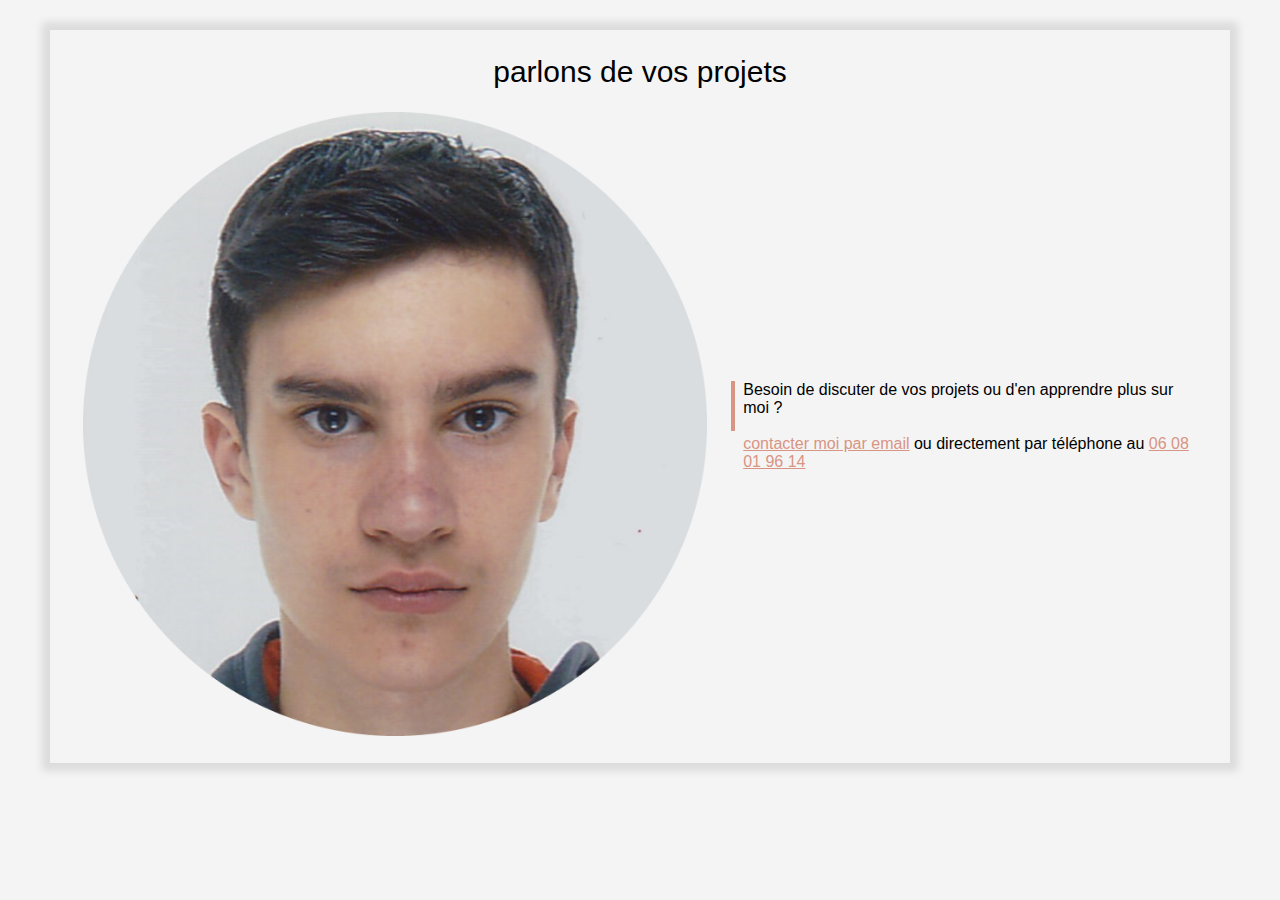
<file: contact-frame.html>
<!DOCTYPE html>
<html lang="fr">
<head>
    <meta charset="UTF-8">
    <meta name="viewport" content="width=device-width, initial-scale=1.0">
    <title>Beyssac_Leo</title>
    <link rel="stylesheet" href="style.css">
</head>
<body class="back-frame">
    <div class="frame">
        <p class="frame-title">parlons de vos projets</p>
       <table style="width: 100%;">
        <tr>
            <td valign="top" align="center"><img src="IMG_0004.png"></td>
            <td>
                <div class="text-avec-ligne-vertical" style="margin-left: 20px;">
                    <p>
                        Besoin de discuter de vos projets
                        ou d'en apprendre plus sur moi ?
                        <br><br>
                        <a href="mailto:leo.beyssac@gmx.com?subject=contact%20depuis%20Beyssac_Leo">contacter moi par email</a> ou directement 
                        par téléphone au <a href="tel:+330608019614">06 08 01 96 14</a>
                    
                    </p>
                </div>
            </td>
        </tr>
       </table> 
    </div>

</body>
</file>
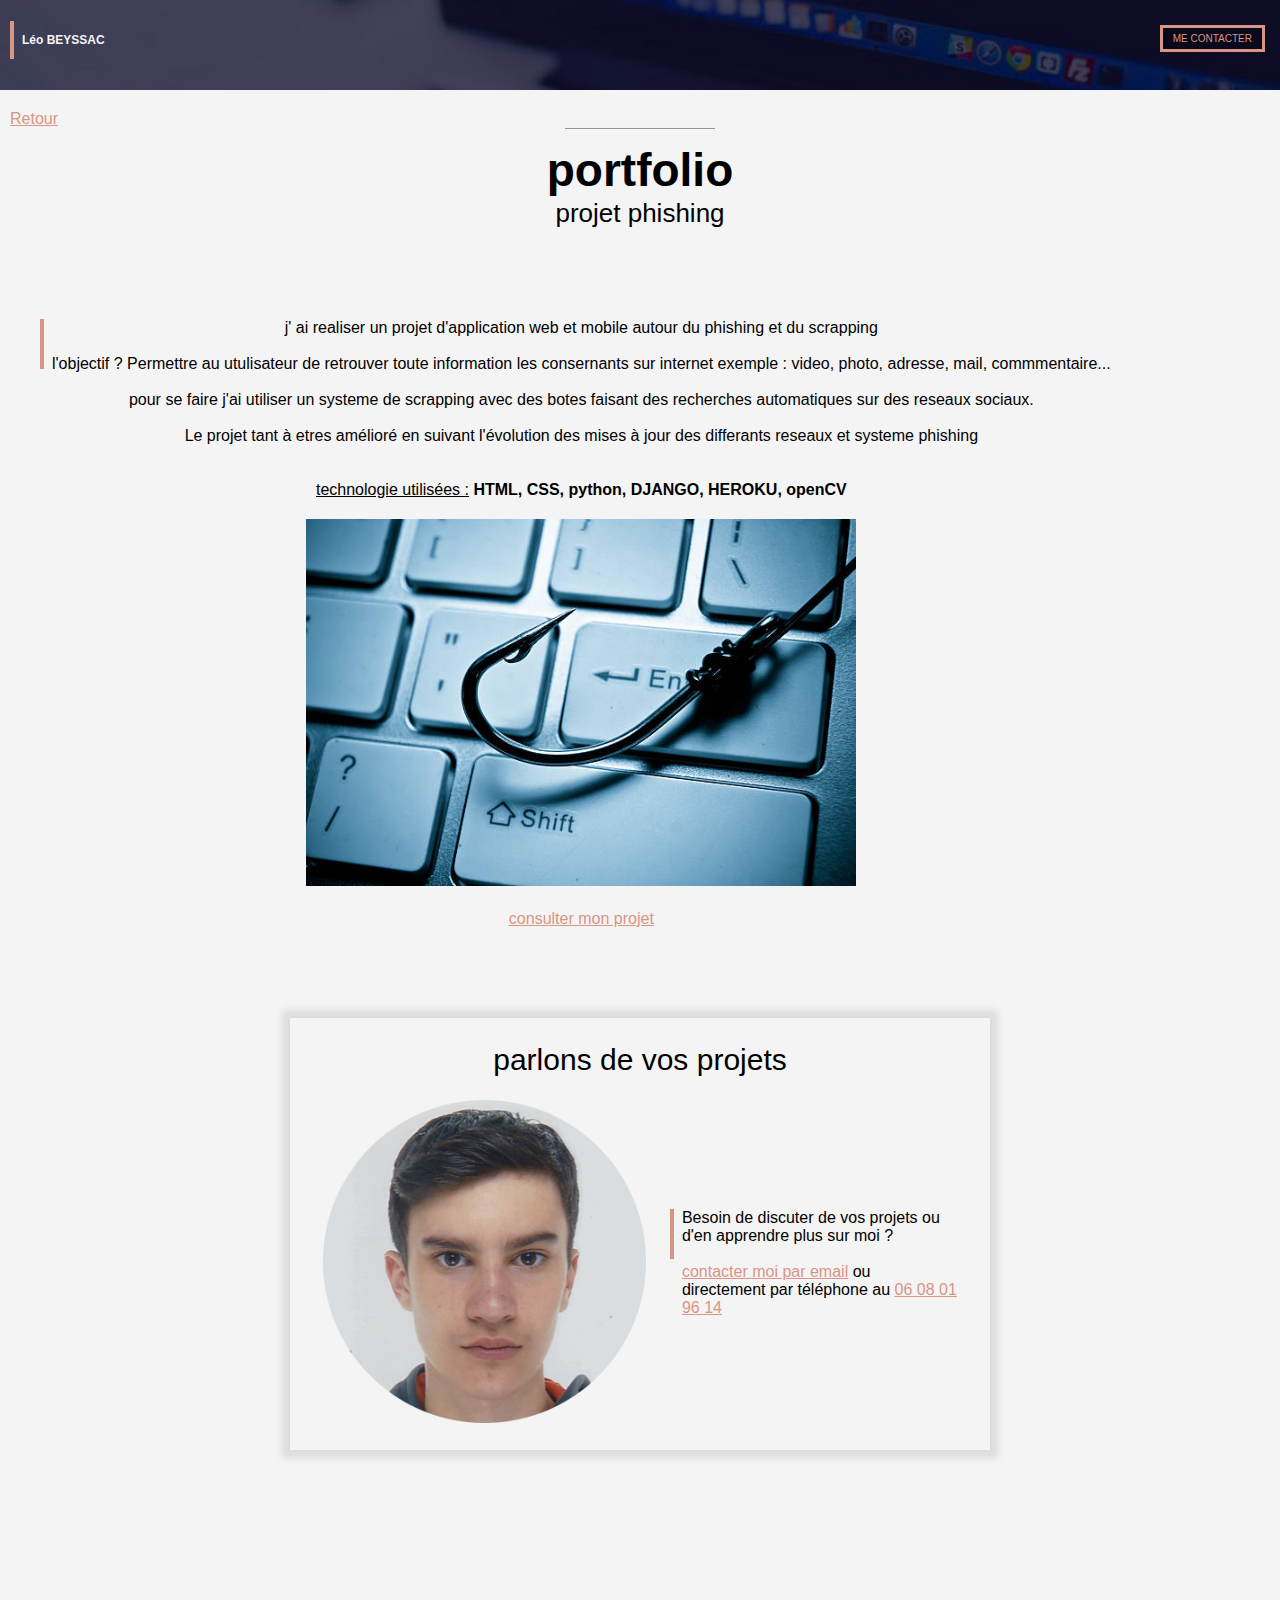
<file: portfolio-site-restaurant.html>
<!DOCTYPE html>
<html lang="fr">
<head>
    <meta charset="UTF-8">
    <meta name="viewport" content="width=device-width, initial-scale=1.0">
    <title>Pojet phishing</title>
    <link rel="stylesheet" href="style.css">
</head>
<body>
<!-- header -->
    <div class="portfolio-cover">
        <div style="text-align: right;">
            <a class="portfolio-boutton" href="mailto:leo.beyssac@gmx.com?subject=contact%20depuis%20Beyssac_Leo"> ME CONTACTER</a>
        </div>
        <div class="portfolio-cover-contact">
            <p>Léo BEYSSAC</p>

        </div>
    </div>

<!-- section grise titre -->
    <div class="section_grise1" style="padding-top: 20px;">
        <a class="portfolio-back" href="index.html">Retour</a>
        <div class="portfolio-separateur"></div>
        <h1 class="portfolio">portfolio</h1>
        <h2 class="portfolio">projet phishing</h2>
    </div>

<!-- section contenue -->
    <div class="section" style="padding-top: 20px;">
        <div>
            <div class="text-avec-ligne-vertical">
                    <p style="text-align: center;">j' ai realiser un projet d'application web et mobile
                     autour du phishing et du scrapping
                    <br>
                    <br>
                    l'objectif ? Permettre au utulisateur de retrouver toute information les consernants 
                    sur internet exemple : video, photo, adresse, mail, commmentaire...
                    <br>
                    <br>
                    pour se faire j'ai utiliser un systeme de scrapping avec des botes faisant 
                    des recherches automatiques sur des reseaux sociaux.
                    <br>
                    <br>
                    Le projet tant à etres amélioré en suivant l'évolution des mises à jour des 
                    differants reseaux et systeme phishing
                    <br>
                    <br>
                    <br>
                    <u>technologie utilisées :</u><b> HTML, CSS, python, DJANGO, HEROKU, openCV</b></p>
                    <div style="text-align: center; margin-top: 20px;">
                        <img src="phising.jpg" class="portfolio1">  
                        <a  style="display: block; margin-top: 20px;" href="#">consulter mon projet</a>  
                    </div>      
            </div>
        </div>
    </div>
<!-- frame -->
    <div class="portfolio-separateur display-mobile"></div>
    <div class="section">
        <iframe src="contact-frame.html" scrolling="no"/>
    </div>
</body>
</file>
<file: style.css>
* {
    box-sizing: border-box;
    /* box-shadow: 0 0 0 3px red inset; */
}


:root {
    --color1: #D89584 ;
    --color2:#F4F4F4 ;
    --color3: lightgray;
    --color4: #979797;
    --color5: #656565  ;
    --color6:  #000;
    --color7: #F4F4F4;

}


body {
    margin: 0;
    font-family: Arial, Helvetica, sans-serif;
    background-color: var(--color2);
    
    
}
iframe {
    width: 100%;
    border: none;
    height: 750px;
    display: block;
    box-sizing: border-box;
    max-width: 800px;
    margin-left: auto;
    margin-right: auto;
    
}
div.back-frame {
    background-color: var(--color2);
}
.changeTheme {
    position: absolute;
    font-size: 11px;
    top: 10px;
    right: 15px;
    width: 50px;
    height: 50px;
    border-radius: 50px;
    background: var(--color1);
    color: var(--color2);
    border: 1px solid var(--color1);
    display: flex;
    justify-content: center;
    align-items: center;
    cursor: pointer;
}

div.cover {
    background:url(cover_overlay.png) no-repeat center/100% 100% ,url(cover.jpg) no-repeat center/cover;
    height: 360px;
    position: relative;
}
img.cover-profile {
    height: 100px;
    position: relative;
    left: 50%;
    margin-left: -50px;
    margin-top: 50px;
}
h1 {
    color:  white;
    text-align: center;
    display: block;
    font-size: 42px;
    margin-bottom: 5px;
    margin-top: 8px;
}
div.cover p {
    color: lightgrey;
    text-align: center;
    margin-top: 8px;

}
div.cover-contact {
    position: absolute;
    top: 10px;
    left: 10px;
    border-left: 4px solid var(--color1);
    padding-left: 8px;

}
div.cover-contact p {
    text-align: left;
    margin-top: 0px;
    margin-bottom: 0px;
    color: white;
}

div.cover-contact p:first-child{
    margin-bottom: 14px;
}


div.cover-contact a {
    color: white;
    font-size: 14px;
}
a.boutton {
    background-color: #00000040;
    border: 3px solid var(--color1);
    font-size: 14px;
    color: var(--color1);
    padding: 8px 20px;
    text-decoration: none;
    display: inline-block ;
    margin-top: 10px;
}
a.boutton:hover{
    color: white;
    border: 3px solid white;
}
.section {
    padding-left: 40px;
    padding-right: 40px;  
    padding-top: 30px;
    padding-bottom: 30px; 
    overflow: auto;
    
   
   
}
div.section_grise1 {
    padding-bottom: 70px;
}

div.section_grise2{
    padding-top: 80px;
    

}
h2 {
    text-align: center;
    font-size: 34px;
    margin-top: 0px;
    color: var(--color6);
}
div.separateur {
    background-color: var(--color4);
    width: 150px;
    height: 1px;
    position: relative;
    margin-left: auto;
    margin-right: auto;
}
div.section_grise1 p {
    text-align: center;
    font-size: 22px;
    color: var(--color5);
    max-width: 450px;
    margin-left: auto;
    margin-right: auto;
    position: 10px;

}
img.col-contenu {
    width: 40%;
}
div.col-contenu {
    width: 60%;
    padding-left: 16px;
}
.float-right {
    float: right;
    display: block;
    box-sizing: border-box;
}
.resp-table {
    margin-right: 10px;
}

div.text-avec-ligne-vertical {
    margin-top: 0px;
    border-left: 4px solid var(--color1);
    padding-left: 8px;
    height: 50px;
    display: inline-block; 
    color: var(--color6);
}

div.text-avec-ligne-vertical p {
    margin-top: 0px;

}
div.text-avec-ligne-vertical a {
    color: var(--color1);
}
div.barra-verticale{
    height: 50px;
    width: 4px;
    background-color: var(--color1);
    margin-right: 8px;
}
.col-portfolio {
    width: 47%;
}
.col-portfolio a {
    color: var(--color1);
}
div.frame {
    margin: 30px 50px;
    padding: 20px 30px;
    background-color: var(--color2);
    box-shadow: 0px 0px 8px 8px rgba(0, 0, 0, 0.1) ;
}
p.frame-title {
    font-size: 30px;
    margin-top: 5px;
    margin-bottom: 20px;
    text-align: center;
    color: var(--color6);
}
.frame img {
    width: 100%;
}

/* portfolio */

div.portfolio-cover {
    background:url(cover.jpg) no-repeat center/cover;
    height: 90px;
    position: relative;
}

div.portfolio-cover-contact {
    position: absolute;
    font-size: 12px;
    top: 10px;
    left: 10px;
    border-left: 4px solid var(--color1);
    padding-left: 8px;
    color: var(--color2);
    font-weight: bold;
    margin-top: 11px;

}
a.portfolio-boutton {
    background-color: #00000040;
    border: 3px solid var(--color1);
    font-size: 10px;
    color: var(--color1);
    padding: 5px 10px;
    text-decoration: none;
    display: inline-block ;
    margin-top: 25px;
    margin-right: 15px;
}
a.portfolio-boutton:hover{
    color: var(--color2);
    border: 3px solid var(--color2);
    
}
div.portfolio-separateur {
    background-color: var(--color4);
    width: 150px;
    height: 1px;
    position: relative;
    margin-left: auto;
    margin-right: auto;
}
h1.portfolio {
    font-size: 46px;
    color: var(--color6);
    line-height: 1;
    padding-top: 10px;
}
h2.portfolio {
    font-size: 26px;
    color: var(--color6);
    font-weight: normal;
    margin-bottom: 0;
    
}
a.portfolio-back {
    color: var(--color1);
    margin-left: 10px;
}
img.section {
    position: relative;
    margin-left: auto;
    margin-right: auto;

}
img.portfolio1 {
    width: 70%; 
    max-width: 550px;
}
.display-mobile {
    display: none;
}

/* responsive disegn : mobile */

@media only screen and (max-width: 768px) {
    img.cover-profile {
        height: 90px;
        margin-top: 75px;
    }
    h1 {
        font-size: 38px;
        margin-bottom: 6px;
        margin-top: 0px;
    }
    div.cover p {
        margin-top: 8px;
        font-size: 13px;
    
    }
    .section {
        padding-left: 20px;
        padding-right: 20px;  
    }
    div.section_grise1 {
        padding-bottom: 40px;
    }
    h2 {
        font-size: 30px;
    }
    img.col-contenu {
        width: 100%;
    }
    div.col-contenu {
        width: 100%;
        padding-left: 0px;
        margin-top: 20px;
    }
    .col-portfolio {
        width: 100%;
        margin-bottom: 20px;
    }
    .resp-table {
        margin-right: 0px;
    }
    div.frame {
        margin: 0px 0px;
        padding: 0px 0px;
        box-shadow: none;
    }
    div.frame img {
        width: 70px;
    }
    iframe {
        height: 250px;
    }
    h1.portfolio {
        font-size: 40px;
    }
    h2.portfolio {
        font-size: 22px;
        
        
    }
    img.portfolio1 {
        width: 100%; 
    }
    .display-mobile {
        display: block;
    }
}
</file>
